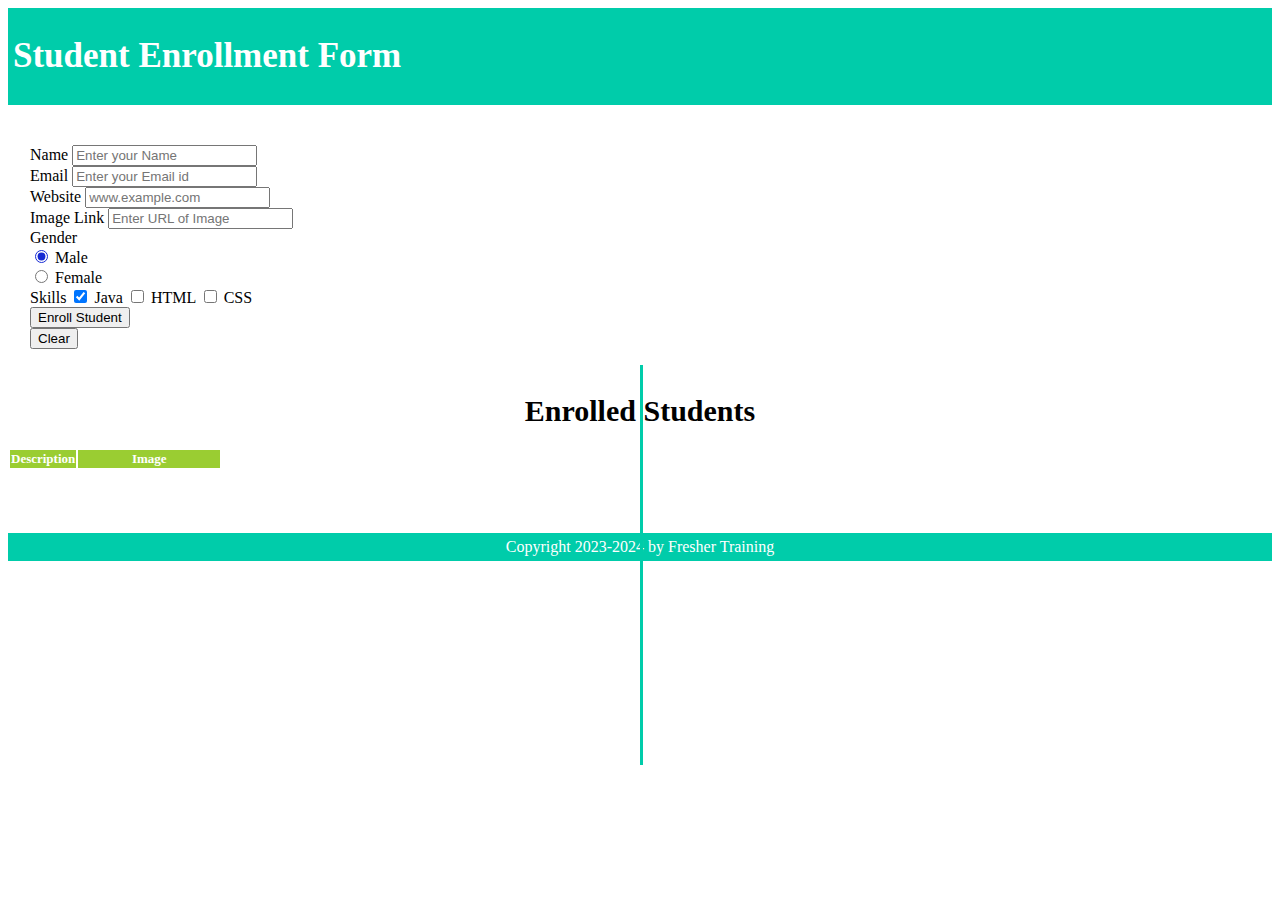
<file: index.html>
<!doctype html>
<html lang="en">
  <head>
    <title>Enrollment Form</title>
    <script src="myjs.js"></script>
    <link rel="stylesheet" href="mystyle.css">
    <link rel="shortcut icon" type="icon" href="https://www.prosperousns.ie/uploads/2/5/0/4/25048510/enrollment-forms_orig.png" />
    <meta charset="utf-8">
    <meta name="viewport" content="width=device-width, initial-scale=1, shrink-to-fit=no">
    <script src="https://code.jquery.com/jquery-3.3.1.slim.min.js" integrity="sha384-q8i/X+965DzO0rT7abK41JStQIAqVgRVzpbzo5smXKp4YfRvH+8abtTE1Pi6jizo" crossorigin="anonymous"></script>
    <script src="https://cdn.jsdelivr.net/npm/popper.js@1.14.3/dist/umd/popper.min.js" integrity="sha384-ZMP7rVo3mIykV+2+9J3UJ46jBk0WLaUAdn689aCwoqbBJiSnjAK/l8WvCWPIPm49" crossorigin="anonymous"></script>
    <script src="https://cdn.jsdelivr.net/npm/bootstrap@4.1.3/dist/js/bootstrap.min.js" integrity="sha384-ChfqqxuZUCnJSK3+MXmPNIyE6ZbWh2IMqE241rYiqJxyMiZ6OW/JmZQ5stwEULTy" crossorigin="anonymous"></script>
    <link rel="stylesheet" href="https://cdn.jsdelivr.net/npm/bootstrap@4.1.3/dist/css/bootstrap.min.css" integrity="sha384-MCw98/SFnGE8fJT3GXwEOngsV7Zt27NXFoaoApmYm81iuXoPkFOJwJ8ERdknLPMO" crossorigin="anonymous">
  </head>

  <body>

     <!-- Defining the head of the Web Page -->
    <div class="jumbotron text-center"  id="head">
        <h1 id="heading">Student Enrollment Form</h1>
    </div>

    <div class="container">
        <div class="row">
            <div id="formdiv" class="col-sm-4">
                <!-- Using form tag  -->
                <form id="myform" class="form" name="formvalidate">
                        <!-- Taking the input for the Name -->
                        <div class="form-group row">
                            <label for="name" class="col-sm-4 ">
                                Name
                            </label>
                            <input type="text" class="form-control col-sm-8 name-field" id="name" name="namevalue" placeholder="Enter your Name">
                            <span class="message"></span>
                        </div>

                        <!-- Taking the input for the Email -->
                        <div class="form-group row">
                            <label for="email" class="col-sm-4">
                                Email
                            </label>
                            <input type="email" class="form-control col-sm-8 email-field" id="email" name="emailvalue" placeholder="Enter your Email id" >
                            <span class="message " style="font-size:small"></span>
                        </div>

                        <!-- Taking the input for the Website -->
                        <div class="form-group row">
                            <label for="website" class="col-sm-4">
                                Website
                            </label>
                            <input type="url" class="form-control col-sm-8" id="website" name="websitevalue" placeholder="www.example.com" >
                            <span class="message"></span>
                        </div>

                        <!-- Taking the input for the Image Link -->
                        <div class="form-group row">
                            <label for="image" class="col-sm-4">
                                Image Link
                            </label>
                            <input type="url" class="form-control col-sm-8" id="image" name="imgvalue" placeholder="Enter URL of Image">
                            <span class="message"></span>
                        </div>

                        <!-- Taking the input for the Gender -->
                        <div class="form-group row">
                            <label for="gender" class="col-sm-4">
                                Gender
                            </label>
                            <!-- Using Radio buttons to take the input -->
                            <div id="gender">
                                <div class="form-check">
                                    <input class="form-check-input" type="radio" name="genderselect" id="Male" checked >
                                    <label class="form-check-label" for="Male"> Male </label>
                                </div>
                                <div class="form-check">
                                    <input class="form-check-input" type="radio" name="genderselect" id="Female" >
                                    <label class="form-check-label" for="Female"> Female</label>
                                </div>
                            </div>
                        </div>

                        <!-- Choice given to input Skills -->
                        <div id="checkdiv" class="form-group row">
                            <label for="Skills" class="col-sm-3">
                                Skills
                            </label>
                            <!-- Applying checkbox for input of choices -->
                            <label class="checkbox-inline col-sm-3" for="java">
                                <input checked type="checkbox"  name="skillvalue" id="java" value="Java"> Java
                            </label>
                            <label class="checkbox-inline col-sm-3" for="html">
                                <input type="checkbox" name="skillvalue" id="html" value="HTML"> HTML
                            </label>
                            <label class="checkbox-inline col-sm-3" for="css">
                                <input type="checkbox" name="skillvalue" id="css" value="CSS"> CSS
                            </label>
                        </div>

                        <!-- Adding enroll button for form submission and clear button for clearing the input of the form -->
                        <div class="row">
                            <div class="col-xs-4">
                                <button type="button" id="updateButton" onclick="validate()" class="btn btn-primary">
                                    Enroll Student
                                </button>
                            </div>
                            <div class="offset-1 col-xs-4">
                                <button type="reset" id="clearButton" class="btn btn-danger">
                                    Clear
                                </button>
                            </div>
                        </div>


                </form>
            </div>
            <!-- 
                Adding line for Dividing the Page
             -->
            <div class="col-sm-4 d-none d-sm-block">
                <p id="vline"></p>
            </div>
            
            <!-- The Display Side of the Data Entered in the form of the Table -->
            <div id="enrollclass" class="col-sm-4">
                <h2 id="display">Enrolled Students</h2>
                <table id="product" class="table table-bordered table-condensed table-stripped" title="Enrolled Students">
                    <thead id="output">
                        <tr>
                            <!-- Two column one for data display and other for the image -->
                            <th id ="description">Description</th>
                            <th id ="img">Image</th>
                        </tr>
                    </thead>
                </table>
            </div>
        </div>
    </div>

    <br>
    <!-- Assigning the Footer -->
    <footer>
        Copyright 2023-2024 by Fresher Training
    </footer>
</body>
</html>
</file>
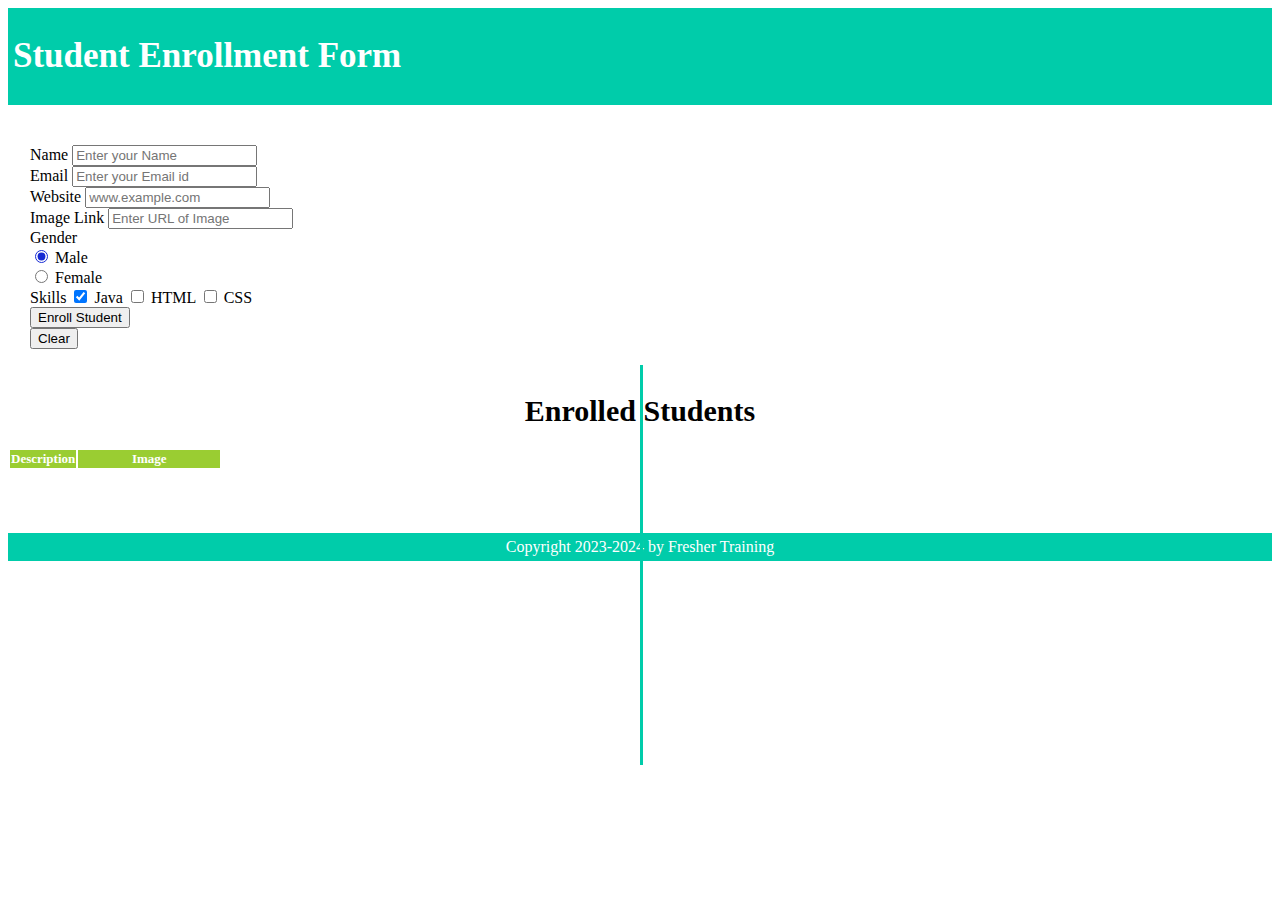
<file: EnrollmentForm.html>
<!doctype html>
<html lang="en">
  <head>
    <title>Enrollment Form</title>
    <script src="myjs.js"></script>
    <link rel="stylesheet" href="mystyle.css">
    <link rel="shortcut icon" type="icon" href="https://www.prosperousns.ie/uploads/2/5/0/4/25048510/enrollment-forms_orig.png" />
    <meta charset="utf-8">
    <meta name="viewport" content="width=device-width, initial-scale=1, shrink-to-fit=no">
    <script src="https://code.jquery.com/jquery-3.3.1.slim.min.js" integrity="sha384-q8i/X+965DzO0rT7abK41JStQIAqVgRVzpbzo5smXKp4YfRvH+8abtTE1Pi6jizo" crossorigin="anonymous"></script>
    <script src="https://cdn.jsdelivr.net/npm/popper.js@1.14.3/dist/umd/popper.min.js" integrity="sha384-ZMP7rVo3mIykV+2+9J3UJ46jBk0WLaUAdn689aCwoqbBJiSnjAK/l8WvCWPIPm49" crossorigin="anonymous"></script>
    <script src="https://cdn.jsdelivr.net/npm/bootstrap@4.1.3/dist/js/bootstrap.min.js" integrity="sha384-ChfqqxuZUCnJSK3+MXmPNIyE6ZbWh2IMqE241rYiqJxyMiZ6OW/JmZQ5stwEULTy" crossorigin="anonymous"></script>
    <link rel="stylesheet" href="https://cdn.jsdelivr.net/npm/bootstrap@4.1.3/dist/css/bootstrap.min.css" integrity="sha384-MCw98/SFnGE8fJT3GXwEOngsV7Zt27NXFoaoApmYm81iuXoPkFOJwJ8ERdknLPMO" crossorigin="anonymous">
  </head>

  <body>

     <!-- Defining the head of the Web Page -->
    <div class="jumbotron text-center"  id="head">
        <h1 id="heading">Student Enrollment Form</h1>
    </div>

    <div class="container">
        <div class="row">
            <div id="formdiv" class="col-sm-4">
                <!-- Using form tag  -->
                <form id="myform" class="form" name="formvalidate">
                        <!-- Taking the input for the Name -->
                        <div class="form-group row">
                            <label for="name" class="col-sm-4 ">
                                Name
                            </label>
                            <input type="text" class="form-control col-sm-8 name-field" id="name" name="namevalue" placeholder="Enter your Name">
                            <span class="message"></span>
                        </div>

                        <!-- Taking the input for the Email -->
                        <div class="form-group row">
                            <label for="email" class="col-sm-4">
                                Email
                            </label>
                            <input type="email" class="form-control col-sm-8 email-field" id="email" name="emailvalue" placeholder="Enter your Email id" >
                            <span class="message " style="font-size:small"></span>
                        </div>

                        <!-- Taking the input for the Website -->
                        <div class="form-group row">
                            <label for="website" class="col-sm-4">
                                Website
                            </label>
                            <input type="url" class="form-control col-sm-8" id="website" name="websitevalue" placeholder="www.example.com" >
                            <span class="message"></span>
                        </div>

                        <!-- Taking the input for the Image Link -->
                        <div class="form-group row">
                            <label for="image" class="col-sm-4">
                                Image Link
                            </label>
                            <input type="url" class="form-control col-sm-8" id="image" name="imgvalue" placeholder="Enter URL of Image">
                            <span class="message"></span>
                        </div>

                        <!-- Taking the input for the Gender -->
                        <div class="form-group row">
                            <label for="gender" class="col-sm-4">
                                Gender
                            </label>
                            <!-- Using Radio buttons to take the input -->
                            <div id="gender">
                                <div class="form-check">
                                    <input class="form-check-input" type="radio" name="genderselect" id="Male" checked >
                                    <label class="form-check-label" for="Male"> Male </label>
                                </div>
                                <div class="form-check">
                                    <input class="form-check-input" type="radio" name="genderselect" id="Female" >
                                    <label class="form-check-label" for="Female"> Female</label>
                                </div>
                            </div>
                        </div>

                        <!-- Choice given to input Skills -->
                        <div id="checkdiv" class="form-group row">
                            <label for="Skills" class="col-sm-3">
                                Skills
                            </label>
                            <!-- Applying checkbox for input of choices -->
                            <label class="checkbox-inline col-sm-3" for="java">
                                <input checked type="checkbox"  name="skillvalue" id="java" value="Java"> Java
                            </label>
                            <label class="checkbox-inline col-sm-3" for="html">
                                <input type="checkbox" name="skillvalue" id="html" value="HTML"> HTML
                            </label>
                            <label class="checkbox-inline col-sm-3" for="css">
                                <input type="checkbox" name="skillvalue" id="css" value="CSS"> CSS
                            </label>
                        </div>

                        <!-- Adding enroll button for form submission and clear button for clearing the input of the form -->
                        <div class="row">
                            <div class="col-xs-4">
                                <button type="button" id="updateButton" onclick="validate()" class="btn btn-primary">
                                    Enroll Student
                                </button>
                            </div>
                            <div class="offset-1 col-xs-4">
                                <button type="reset" id="clearButton" class="btn btn-danger">
                                    Clear
                                </button>
                            </div>
                        </div>


                </form>
            </div>
            <!-- 
                Adding line for Dividing the Page
             -->
            <div class="col-sm-4 d-none d-sm-block">
                <p id="vline"></p>
            </div>
            
            <!-- The Display Side of the Data Entered in the form of the Table -->
            <div id="enrollclass" class="col-sm-4">
                <h2 id="display">Enrolled Students</h2>
                <table id="product" class="table table-bordered table-condensed table-stripped" title="Enrolled Students">
                    <thead id="output">
                        <tr>
                            <!-- Two column one for data display and other for the image -->
                            <th id ="description">Description</th>
                            <th id ="img">Image</th>
                        </tr>
                    </thead>
                </table>
            </div>
        </div>
    </div>

    <br>
    <!-- Assigning the Footer -->
    <footer>
        Copyright 2023-2024 by Fresher Training
    </footer>
</body>
</html>
</file>
<file: mystyle.css>
/* Applying color border the to middle line */
#vline {
    border-left: 3px solid #00CCAA;
    height: 400px;
    position:absolute;
    left: 50%;
    text-align: right;
}
/* Applying color to the Header */
#head {
    background-color: #00CCAA;
    padding: 5px;
    color: white;
}
#heading {
    font-size:35px;
}
Footer {
    background-color: #00CCAA;
    padding: 5px;
    color: white;
    text-align: center;
    margin-top: 45px;
}
#product {
    border-width: 2px;
    border-color: yellowgreen;
    padding:0px
}
#display {
    margin-bottom: 20px;
    text-align:center;
    font-size:30px;
}
#output
{
    background-color:yellowgreen;
    color:white;
}
#img {
    width: 140px;
}

.message {
    display: inline-block;
}

#new {
    border-color:yellowgreen;
}
#Male {
    accent-color: rgba(11, 31, 209, 0.952);
}
#Female {
    accent-color: rgba(11, 31, 209, 0.952);
}

#myform{
    margin-top: 40px;
    margin-left: 22px;
}

#enrollclass{
    margin-top: 45px;
}

/* Adding animation to the table */

.animated {
    -webkit-animation: FadeInLeft 5s;
    -moz-animation: FadeInLeft 5s;
    -o-animation:  FadeInLeft 5s;
    animation: FadeInLeft 5s;
}
@-webkit-keyframes fadeInLeft{
    0%{
        opacity: 0;
        -webkit-transform: translateX(-50px);
    }
    100%{
        opacity: 1;
        -webkit-transform: translateX(0);
    }

}
@-moz-keyframes fadeInLeft{
    0%{
        opacity: 0;
        -mox-transform: translateX(-50px);
    }
    100%{
        opacity: 1;
        -moz-transform: translateX(0);
    }

}

@-o-keyframes fadeInLeft{
    0%{
        opacity: 0;
        -o-transform: translateX(-50px);
    }
    100%{
        opacity: 1;
        -o-transform: translateX(0);
    }

}
@keyframes fadeInLeft {
    0%{
        opacity: 0;
        transform: translateX(-50px);
    }
    100%{
        opacity: 1;
        transform: translateX(0);
    }
}

.fadeInLeft {
    -webkit-animation-name: fadeInLeft;
    animation-name: fadeInLeft;
    -moz-animation-name: fadeInLeft;
    -o-animation-name: fadeInLeft;
}

tr:nth-child(even) {
    background-color: lightgoldenrodyellow;
    padding: 0 0 0 0;
    font-size: 13px
}
tr:nth-child(odd) {
    padding: 0 0 0 0;
    font-size:13px;
}
</file>
